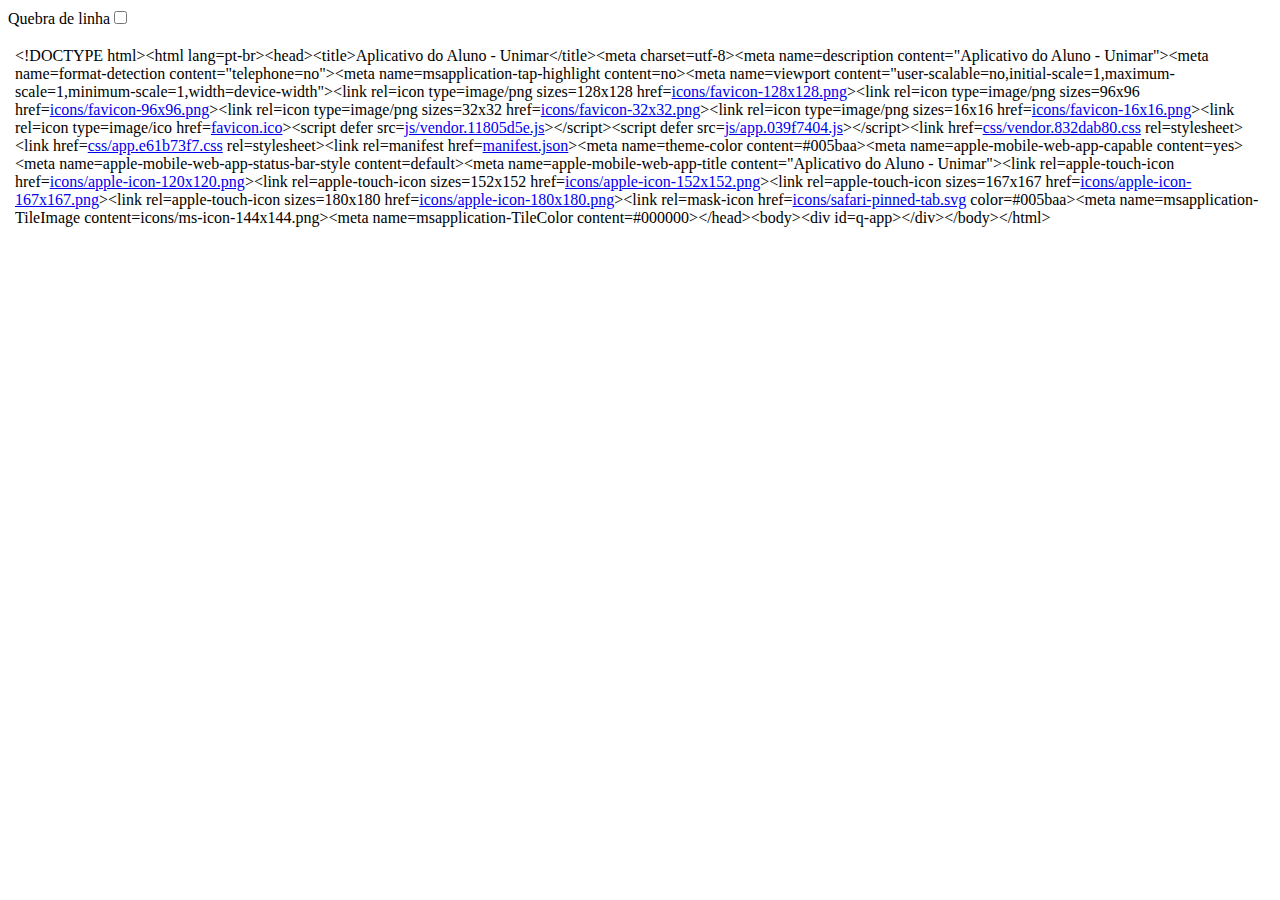
<file: unimar.html>
<!-- saved from url=(0036)https://portal.unimar.br/appaluno/#/ -->
<html><head><meta http-equiv="Content-Type" content="text/html; charset=UTF-8"><meta name="color-scheme" content="light dark"></head><body><div class="line-gutter-backdrop"></div><form autocomplete="off"><label class="line-wrap-control">Quebra de linha<input type="checkbox" aria-label="Quebra de linha"></label></form><table><tbody><tr><td class="line-number" value="1"></td><td class="line-content"><span class="html-doctype">&lt;!DOCTYPE html&gt;</span><span class="html-tag">&lt;html <span class="html-attribute-name">lang</span>=<span class="html-attribute-value">pt-br</span>&gt;</span><span class="html-tag">&lt;head&gt;</span><span class="html-tag">&lt;title&gt;</span>Aplicativo do Aluno - Unimar<span class="html-tag">&lt;/title&gt;</span><span class="html-tag">&lt;meta <span class="html-attribute-name">charset</span>=<span class="html-attribute-value">utf-8</span>&gt;</span><span class="html-tag">&lt;meta <span class="html-attribute-name">name</span>=<span class="html-attribute-value">description</span> <span class="html-attribute-name">content</span>="<span class="html-attribute-value">Aplicativo do Aluno - Unimar</span>"&gt;</span><span class="html-tag">&lt;meta <span class="html-attribute-name">name</span>=<span class="html-attribute-value">format-detection</span> <span class="html-attribute-name">content</span>="<span class="html-attribute-value">telephone=no</span>"&gt;</span><span class="html-tag">&lt;meta <span class="html-attribute-name">name</span>=<span class="html-attribute-value">msapplication-tap-highlight</span> <span class="html-attribute-name">content</span>=<span class="html-attribute-value">no</span>&gt;</span><span class="html-tag">&lt;meta <span class="html-attribute-name">name</span>=<span class="html-attribute-value">viewport</span> <span class="html-attribute-name">content</span>="<span class="html-attribute-value">user-scalable=no,initial-scale=1,maximum-scale=1,minimum-scale=1,width=device-width</span>"&gt;</span><span class="html-tag">&lt;link <span class="html-attribute-name">rel</span>=<span class="html-attribute-value">icon</span> <span class="html-attribute-name">type</span>=<span class="html-attribute-value">image/png</span> <span class="html-attribute-name">sizes</span>=<span class="html-attribute-value">128x128</span> <span class="html-attribute-name">href</span>=<a class="html-attribute-value html-resource-link" target="_blank" href="https://portal.unimar.br/appaluno/icons/favicon-128x128.png" rel="noreferrer noopener">icons/favicon-128x128.png</a>&gt;</span><span class="html-tag">&lt;link <span class="html-attribute-name">rel</span>=<span class="html-attribute-value">icon</span> <span class="html-attribute-name">type</span>=<span class="html-attribute-value">image/png</span> <span class="html-attribute-name">sizes</span>=<span class="html-attribute-value">96x96</span> <span class="html-attribute-name">href</span>=<a class="html-attribute-value html-resource-link" target="_blank" href="https://portal.unimar.br/appaluno/icons/favicon-96x96.png" rel="noreferrer noopener">icons/favicon-96x96.png</a>&gt;</span><span class="html-tag">&lt;link <span class="html-attribute-name">rel</span>=<span class="html-attribute-value">icon</span> <span class="html-attribute-name">type</span>=<span class="html-attribute-value">image/png</span> <span class="html-attribute-name">sizes</span>=<span class="html-attribute-value">32x32</span> <span class="html-attribute-name">href</span>=<a class="html-attribute-value html-resource-link" target="_blank" href="https://portal.unimar.br/appaluno/icons/favicon-32x32.png" rel="noreferrer noopener">icons/favicon-32x32.png</a>&gt;</span><span class="html-tag">&lt;link <span class="html-attribute-name">rel</span>=<span class="html-attribute-value">icon</span> <span class="html-attribute-name">type</span>=<span class="html-attribute-value">image/png</span> <span class="html-attribute-name">sizes</span>=<span class="html-attribute-value">16x16</span> <span class="html-attribute-name">href</span>=<a class="html-attribute-value html-resource-link" target="_blank" href="https://portal.unimar.br/appaluno/icons/favicon-16x16.png" rel="noreferrer noopener">icons/favicon-16x16.png</a>&gt;</span><span class="html-tag">&lt;link <span class="html-attribute-name">rel</span>=<span class="html-attribute-value">icon</span> <span class="html-attribute-name">type</span>=<span class="html-attribute-value">image/ico</span> <span class="html-attribute-name">href</span>=<a class="html-attribute-value html-resource-link" target="_blank" href="https://portal.unimar.br/appaluno/favicon.ico" rel="noreferrer noopener">favicon.ico</a>&gt;</span><span class="html-tag">&lt;script <span class="html-attribute-name">defer</span> <span class="html-attribute-name">src</span>=<a class="html-attribute-value html-resource-link" target="_blank" href="https://portal.unimar.br/appaluno/js/vendor.11805d5e.js" rel="noreferrer noopener">js/vendor.11805d5e.js</a>&gt;</span><span class="html-tag">&lt;/script&gt;</span><span class="html-tag">&lt;script <span class="html-attribute-name">defer</span> <span class="html-attribute-name">src</span>=<a class="html-attribute-value html-resource-link" target="_blank" href="https://portal.unimar.br/appaluno/js/app.039f7404.js" rel="noreferrer noopener">js/app.039f7404.js</a>&gt;</span><span class="html-tag">&lt;/script&gt;</span><span class="html-tag">&lt;link <span class="html-attribute-name">href</span>=<a class="html-attribute-value html-resource-link" target="_blank" href="https://portal.unimar.br/appaluno/css/vendor.832dab80.css" rel="noreferrer noopener">css/vendor.832dab80.css</a> <span class="html-attribute-name">rel</span>=<span class="html-attribute-value">stylesheet</span>&gt;</span><span class="html-tag">&lt;link <span class="html-attribute-name">href</span>=<a class="html-attribute-value html-resource-link" target="_blank" href="https://portal.unimar.br/appaluno/css/app.e61b73f7.css" rel="noreferrer noopener">css/app.e61b73f7.css</a> <span class="html-attribute-name">rel</span>=<span class="html-attribute-value">stylesheet</span>&gt;</span><span class="html-tag">&lt;link <span class="html-attribute-name">rel</span>=<span class="html-attribute-value">manifest</span> <span class="html-attribute-name">href</span>=<a class="html-attribute-value html-resource-link" target="_blank" href="https://portal.unimar.br/appaluno/manifest.json" rel="noreferrer noopener">manifest.json</a>&gt;</span><span class="html-tag">&lt;meta <span class="html-attribute-name">name</span>=<span class="html-attribute-value">theme-color</span> <span class="html-attribute-name">content</span>=<span class="html-attribute-value">#005baa</span>&gt;</span><span class="html-tag">&lt;meta <span class="html-attribute-name">name</span>=<span class="html-attribute-value">apple-mobile-web-app-capable</span> <span class="html-attribute-name">content</span>=<span class="html-attribute-value">yes</span>&gt;</span><span class="html-tag">&lt;meta <span class="html-attribute-name">name</span>=<span class="html-attribute-value">apple-mobile-web-app-status-bar-style</span> <span class="html-attribute-name">content</span>=<span class="html-attribute-value">default</span>&gt;</span><span class="html-tag">&lt;meta <span class="html-attribute-name">name</span>=<span class="html-attribute-value">apple-mobile-web-app-title</span> <span class="html-attribute-name">content</span>="<span class="html-attribute-value">Aplicativo do Aluno - Unimar</span>"&gt;</span><span class="html-tag">&lt;link <span class="html-attribute-name">rel</span>=<span class="html-attribute-value">apple-touch-icon</span> <span class="html-attribute-name">href</span>=<a class="html-attribute-value html-resource-link" target="_blank" href="https://portal.unimar.br/appaluno/icons/apple-icon-120x120.png" rel="noreferrer noopener">icons/apple-icon-120x120.png</a>&gt;</span><span class="html-tag">&lt;link <span class="html-attribute-name">rel</span>=<span class="html-attribute-value">apple-touch-icon</span> <span class="html-attribute-name">sizes</span>=<span class="html-attribute-value">152x152</span> <span class="html-attribute-name">href</span>=<a class="html-attribute-value html-resource-link" target="_blank" href="https://portal.unimar.br/appaluno/icons/apple-icon-152x152.png" rel="noreferrer noopener">icons/apple-icon-152x152.png</a>&gt;</span><span class="html-tag">&lt;link <span class="html-attribute-name">rel</span>=<span class="html-attribute-value">apple-touch-icon</span> <span class="html-attribute-name">sizes</span>=<span class="html-attribute-value">167x167</span> <span class="html-attribute-name">href</span>=<a class="html-attribute-value html-resource-link" target="_blank" href="https://portal.unimar.br/appaluno/icons/apple-icon-167x167.png" rel="noreferrer noopener">icons/apple-icon-167x167.png</a>&gt;</span><span class="html-tag">&lt;link <span class="html-attribute-name">rel</span>=<span class="html-attribute-value">apple-touch-icon</span> <span class="html-attribute-name">sizes</span>=<span class="html-attribute-value">180x180</span> <span class="html-attribute-name">href</span>=<a class="html-attribute-value html-resource-link" target="_blank" href="https://portal.unimar.br/appaluno/icons/apple-icon-180x180.png" rel="noreferrer noopener">icons/apple-icon-180x180.png</a>&gt;</span><span class="html-tag">&lt;link <span class="html-attribute-name">rel</span>=<span class="html-attribute-value">mask-icon</span> <span class="html-attribute-name">href</span>=<a class="html-attribute-value html-resource-link" target="_blank" href="https://portal.unimar.br/appaluno/icons/safari-pinned-tab.svg" rel="noreferrer noopener">icons/safari-pinned-tab.svg</a> <span class="html-attribute-name">color</span>=<span class="html-attribute-value">#005baa</span>&gt;</span><span class="html-tag">&lt;meta <span class="html-attribute-name">name</span>=<span class="html-attribute-value">msapplication-TileImage</span> <span class="html-attribute-name">content</span>=<span class="html-attribute-value">icons/ms-icon-144x144.png</span>&gt;</span><span class="html-tag">&lt;meta <span class="html-attribute-name">name</span>=<span class="html-attribute-value">msapplication-TileColor</span> <span class="html-attribute-name">content</span>=<span class="html-attribute-value">#000000</span>&gt;</span><span class="html-tag">&lt;/head&gt;</span><span class="html-tag">&lt;body&gt;</span><span class="html-tag">&lt;div <span class="html-attribute-name">id</span>=<span class="html-attribute-value">q-app</span>&gt;</span><span class="html-tag">&lt;/div&gt;</span><span class="html-tag">&lt;/body&gt;</span><span class="html-tag">&lt;/html&gt;</span><span class="html-end-of-file"></span></td></tr></tbody></table></body></html>
</file>
